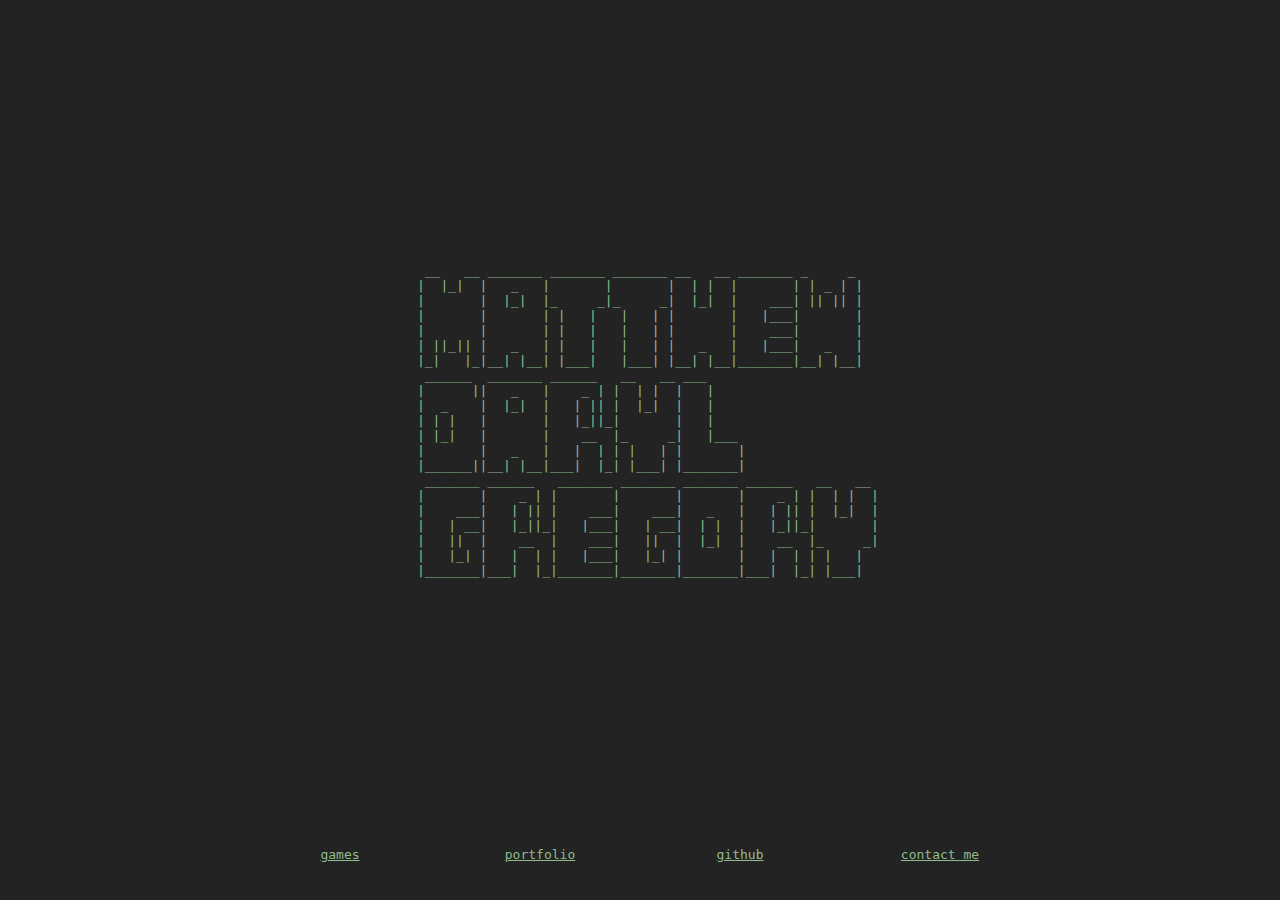
<file: index.html>
<!DOCTYPE html>
<html>
<head>
	<!-- Global site tag (gtag.js) - Google Analytics -->
	<script async src="https://www.googletagmanager.com/gtag/js?id=UA-111476147-3"></script>
	<script>
	  window.dataLayer = window.dataLayer || [];
	  function gtag(){dataLayer.push(arguments);}
	  gtag('js', new Date());

	  gtag('config', 'UA-111476147-3');
	</script>
	<meta charset="UTF-8">
	<meta name="viewport" content="width=device-width, initial-scale=1.0">
  <meta http-equiv="X-UA-Compatible" content="ie=edge">
	<title>mdg.com</title>
	<link rel="stylesheet" href="style.css">
	<script src="asciiMorph.js"></script>
</head>
<body>
	<script type="text/javascript">
		var toggled = false;
		function toggle(onId, offId) {
			if (!toggled) {
				document.getElementById(onId).style.display = 'block';
				document.getElementById(offId).style.display = 'none';
				document.getElementById('toggler').innerHTML = "show me that cow again";
				toggled = true;
			} else {
				document.getElementById(onId).style.display = 'none';
				document.getElementById(offId).style.display = 'block';
				document.getElementById('toggler').innerHTML = "contact me";
				toggled = false;
			}
		}
	</script>
<main>
	<pre class="ascii-element" id="cowsay" aria-hidden="true"></pre>
	<div id="form-wrap">
		<form action="https://formspree.io/matthewdarylgregory.com@gmail.com"
		    method="POST">
			<label>Name:</label>
		  <input type="text" name="name">
			<label>Reply address:</label>
		  <input type="email" name="_replyto">
			<input type="hidden" name="_subject" value="[matthewdarylgregory.com] new message">
			<input type="hidden" name="_next" value="//matthewdarylgregory.com/thanks.html" />
			<label>Message:</label>
			<textarea name="message"></textarea>
		  <input type="submit" value="Send">
		</form>
	</div>
</main>
<footer>
	<a onmouseover="AsciiMorph.morph(joystick)" onmouseout="AsciiMorph.morph(cowsay)" href="https://everythink.itch.io/">games</a>
	<a onmouseover="AsciiMorph.morph(easel)" onmouseout="AsciiMorph.morph(cowsay)" href="portfolio.html" >portfolio</a>
	<!-- <a onmouseover="AsciiMorph.morph(birds)" onmouseout="AsciiMorph.morph(cowsay)" href="https://twitter.com/matthewdarylgr1">twitter</a> -->
	<a onmouseover="AsciiMorph.morph(computer)" onmouseout="AsciiMorph.morph(cowsay)" href="https://github.com/Synj24">github</a>
	<a onmouseover="AsciiMorph.morph(envolope)" onmouseout="AsciiMorph.morph(cowsay)" id="toggler" onclick="toggle('form-wrap', 'cowsay'); return false;" href="#">contact me</a>
</footer>
<script type="text/javascript">
	var element = document.querySelector('pre');
	AsciiMorph(element, {x: 50,y: 25});

	var mod = [
	"   __   __ _______ _______ _______ __   __ _______ _     _   ",
	"  |  |_|  |   _   |       |       |  | |  |       | | _ | |  ",
	"  |       |  |_|  |_     _|_     _|  |_|  |    ___| || || |  ",
	"  |       |       | |   |   |   | |       |   |___|       |  ",
	"  |       |       | |   |   |   | |       |    ___|       |  ",
	"  | ||_|| |   _   | |   |   |   | |   _   |   |___|   _   |  ",
	"  |_|   |_|__| |__| |___|   |___| |__| |__|_______|__| |__|  ",
	"   ______  _______ ______   __   __ ___                      ",
	"  |      ||   _   |    _ | |  | |  |   |                     ",
	"  |  _    |  |_|  |   | || |  |_|  |   |                     ",
	"  | | |   |       |   |_||_|       |   |                     ",
	"  | |_|   |       |    __  |_     _|   |___                  ",
	"  |       |   _   |   |  | | |   | |       |                 ",
	"  |______||__| |__|___|  |_| |___| |_______|                 ",
	"   _______ ______   _______ _______ _______ ______   __   __ ",
	"  |       |    _ | |       |       |       |    _ | |  | |  |",
	"  |    ___|   | || |    ___|    ___|   _   |   | || |  |_|  |",
	"  |   | __|   |_||_|   |___|   | __|  | |  |   |_||_|       |",
	"  |   ||  |    __  |    ___|   ||  |  |_|  |    __  |_     _|",
	"  |   |_| |   |  | |   |___|   |_| |       |   |  | | |   |  ",
	"  |_______|___|  |_|_______|_______|_______|___|  |_| |___|  "

	]
	var cowsay = [
	" _____________________________",
	"< Hello,  Welcome to my website >",
  	" -----------------------------",
    "     \\   ^__^ ",
    "      \\  (oo)\\_______",
    "         (__)\\       )\\/\\\\",
    "             ||----w |",
    "             ||     ||",
]
	 var birds = [
		"   ___     ___     ___     ___",
		"  (o o)   (^ ^)   (o o)   (o o)",
		" (  V  ) (  V  ) (  V  ) (  V  ) ",
		"/--m-m- /--m-m- /--m-m- /--m-m-"
	 ]
	var computer = [
		"  ____   "  ,
		" ||\"\"|| - Hello World! :^)",
		" ||__||",
		" [ -=.]`)",
		" ====== 0"
	]
	var envolope = [
	"     __________________",
    "    |\\                /|",
    "    | \\              / |",
    "    | /\\____________/\\ |",
    "    |/                \\|",
    "    |__________________|"
	]
	var joystick = [
    "        __",
    "       (  )",
    "        ||",
    "        ||",
    "    ___|\"\"|__.._",
    "   /____________\\",
    "   \\____________/~~~.",
	]
	var easel = [
    "        _",
    "       H||",
    "       H||",
	"  _____H||_____",
	" [|............|",
	" [|............|",
	" [|............|",
	" [|............|",
	" [|............|",
	" [|............|",
	" [|____________|",
    "   H||_______H||",
    "   H||________\\|",
    "   H||       H||",
    "   H||       H||",
    "  _H||_______H||__",
    "H|________________|",
	]
	var download = [
	"       X       ",
	"       X       ",
	"       X       ",
	"X   X  X  X   X",
	"X    X X X    X",
	"X     XXX     X",
	"X      X      X",
	"XXXXXXXXXXXXXXX",
	]

	AsciiMorph.render(mod);

	setTimeout(function() {
		AsciiMorph.morph(cowsay);
	}, 2000);

</script>
</body>
</html>
</file>
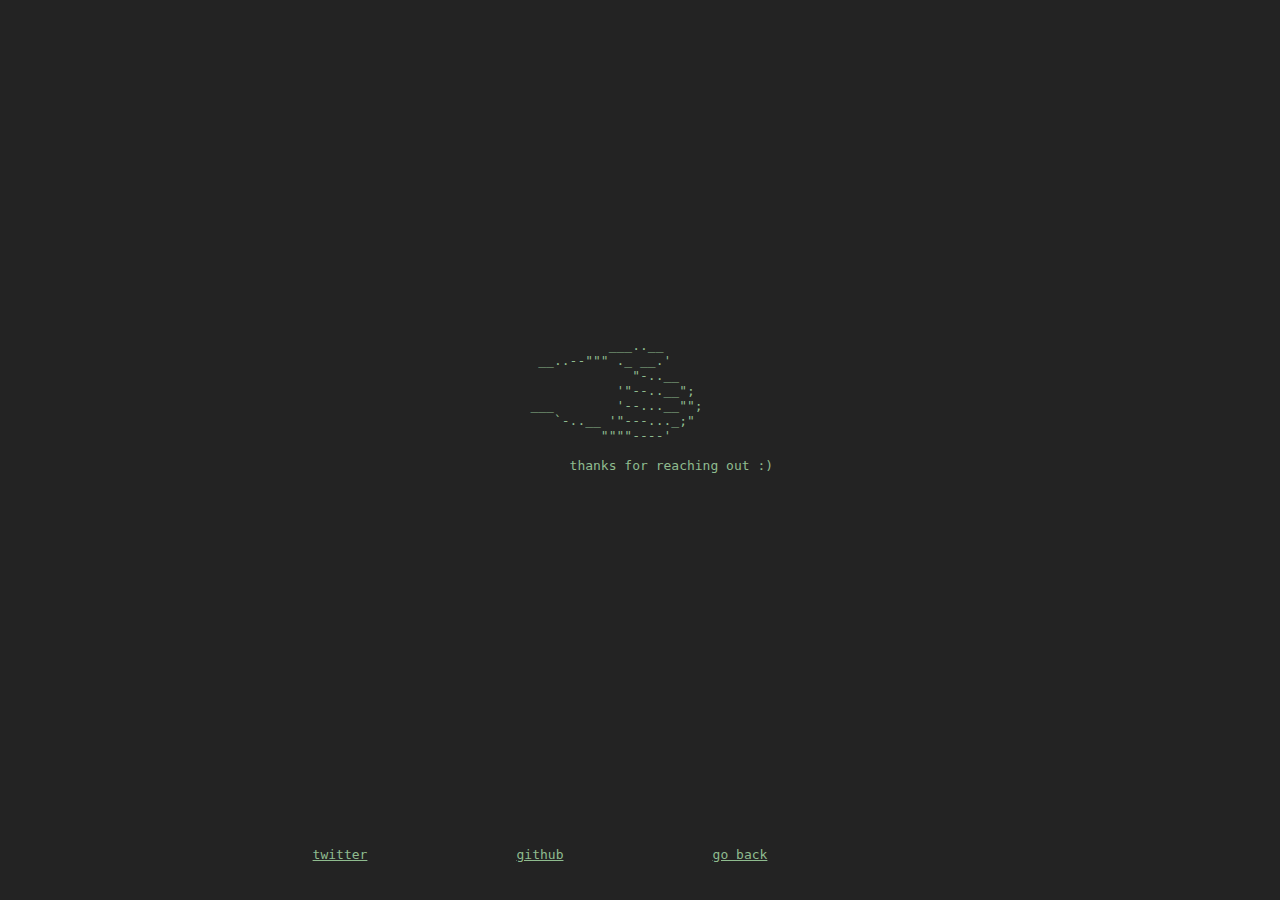
<file: thanks.html>
<!DOCTYPE html>
<html>
<head>
	<meta charset="UTF-8">
	<meta name="viewport" content="width=device-width, initial-scale=1.0">
  <meta http-equiv="X-UA-Compatible" content="ie=edge">
	<title>mdg.com</title>
	<link rel="stylesheet" href="style.css">
</head>
<body>
	<script>
		setTimeout("location.href = 'http://matthewdarylgregory.com';",5000);
	</script>
<main>
	<pre>
             ___..__
    __..--""" ._ __.'
                "-..__
              '"--..__";
   ___        '--...__"";
      `-..__ '"---..._;"
            """"----'       

        thanks for reaching out :)
  </pre>
</main>
<footer>
	<a href="https://twitter.com/matthewdarylgr1">twitter</a>
	<a href="https://github.com/Synj24">github</a>
	<a href="index.html">go back</a>
</footer>

</body>
</html>
</file>
<file: style.css>
body {
  background: #232323;
  color: darkseagreen;
}

pre {
  word-wrap: break-word;
  white-space: pre-wrap;
  margin: 0;
}

main {
  display: flex;
  align-items: center;
  justify-content: center;
  height: 90vh;
}

footer {
  font-family: monospace;
  display: grid;
  justify-content: center;
  grid-template-columns: repeat(4, 200px);
  height: 8vh;
}

a {
  align-self: center;
  justify-self: center;
  color: darkseagreen;
}

a:hover {
  color: salmon;
}

#form-wrap {
  display: none;
}

form {
  display: grid;
  grid-gap: 10px;
  grid-template-columns: 150px 1fr;
}

input {
  background: none;
  color: grey;
  border: none;
}

label {
  justify-self: end;
}

input,
label {
  font-family: monospace;
}

textarea {
  background: none;
  color: grey;
  border-color: darkseagreen;
}

input[type="submit"] {
  background: darkseagreen;
  color: #232323;
  grid-column: 2 / -1;
  margin: 10px;
}

input[type="submit"]:hover {
  background: salmon;
}

@media (max-width: 768px) {
  pre {
    font-size: 9px;
  }
  body {
    font-size: 15px;
  }
  main {
    height: 50vh;
  }
  footer {
    grid-template-columns: 1fr;
    grid-template-rows: repeat(5, 50px);
  }
}
</file>
